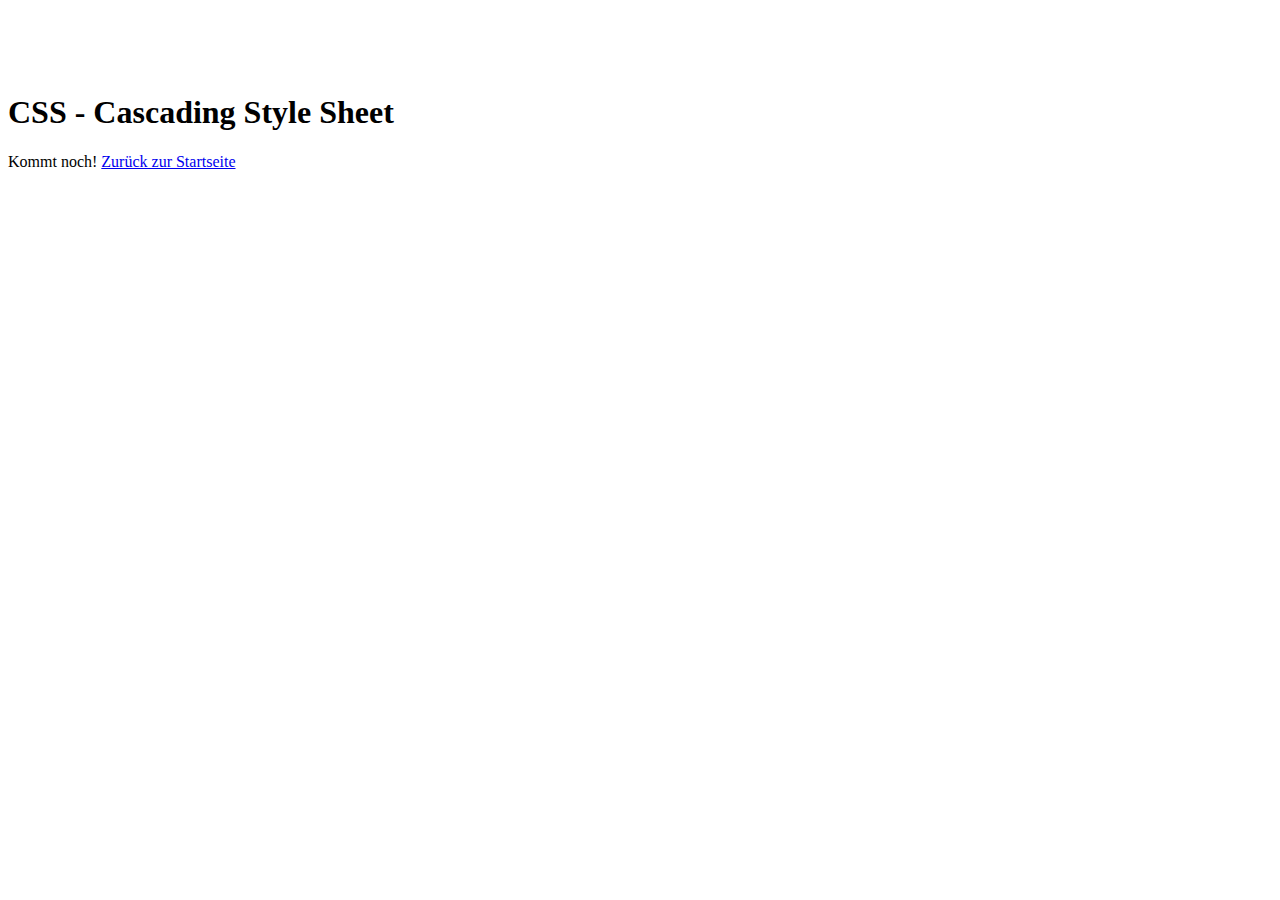
<file: css.html>
<!DOCTYPE html>
<html>
<head>
	<title>Webtech Lernhilfe</title>
	<link rel="stylesheet" href="style.css">
</head>

<body>
	<h1>CSS - Cascading Style Sheet</h1>
	<!-- <ul> -->
		<!-- <li> -->
			
		<!-- </li> -->
	<!-- </ul> -->
	Kommt noch!
	
	<a href=".\index.html">Zurück zur Startseite</a>
</body>
</html>
</file>
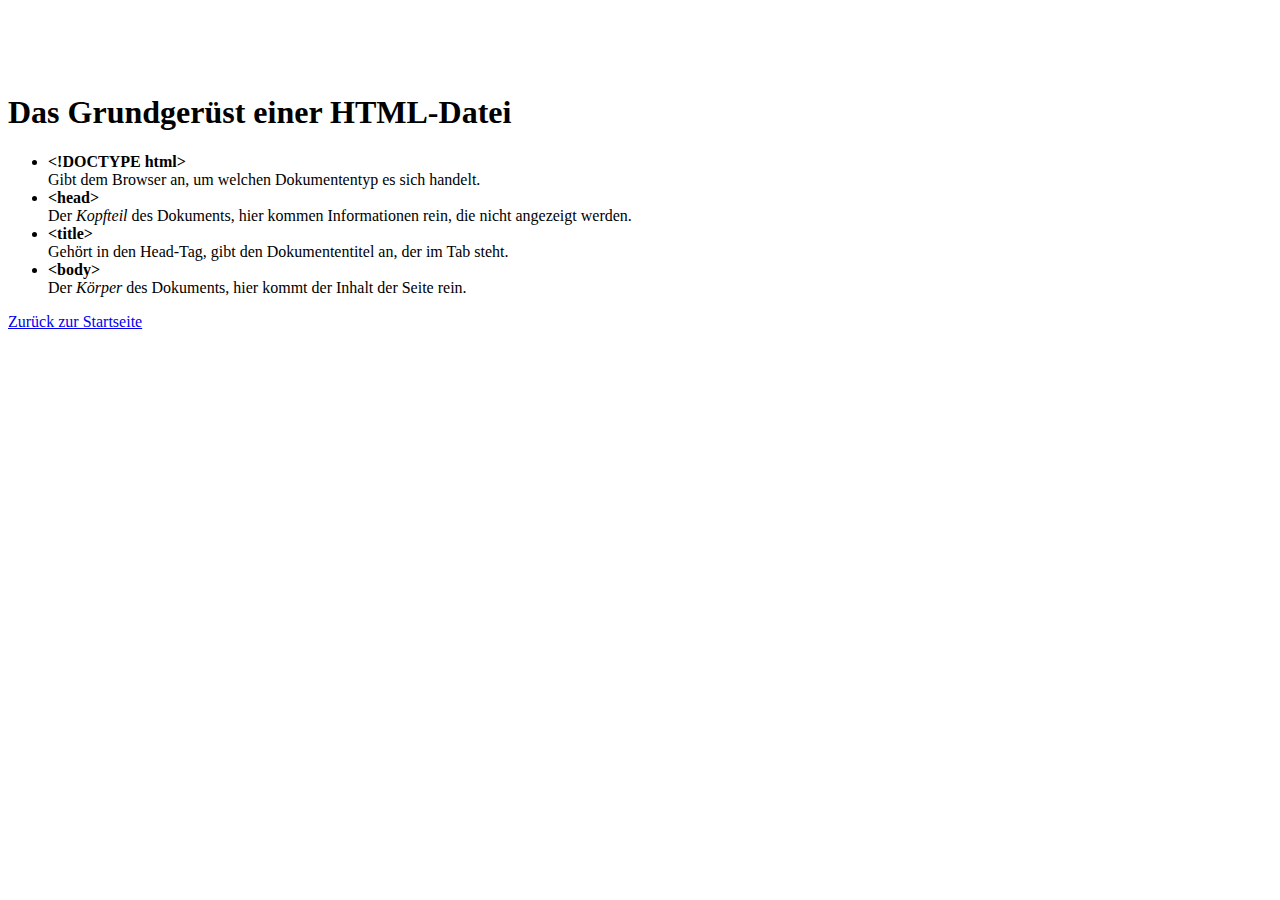
<file: Grundgeruest.html>
<!DOCTYPE html>
<html>
<head>
	<title>Webtech Lernhilfe</title>
	<link rel="stylesheet" href="style.css">
</head>

<body>
	<h1>Das Grundgerüst einer HTML-Datei</h1>
	<ul>
		<li class="item">
			<b>&lt;!DOCTYPE html&gt;</b><br>
			Gibt dem Browser an, um welchen Dokumententyp es sich handelt.
		</li>
		<li class="item">
			<b>&lt;head&gt;</b><br>
			Der <i>Kopfteil</i> des Dokuments, hier kommen Informationen rein, die nicht angezeigt werden.
		</li>
		<li class="item">
			<b>&lt;title&gt;</b><br>
			Gehört in den Head-Tag, gibt den Dokumententitel an, der im Tab steht.
		</li>
		<li class="item">
			<b>&lt;body&gt;</b><br>
			Der <i>Körper</i> des Dokuments, hier kommt der Inhalt der Seite rein.
		</li>
	</ul>
	
	<a href=".\index.html">Zurück zur Startseite</a>
</body>
</html>
</file>
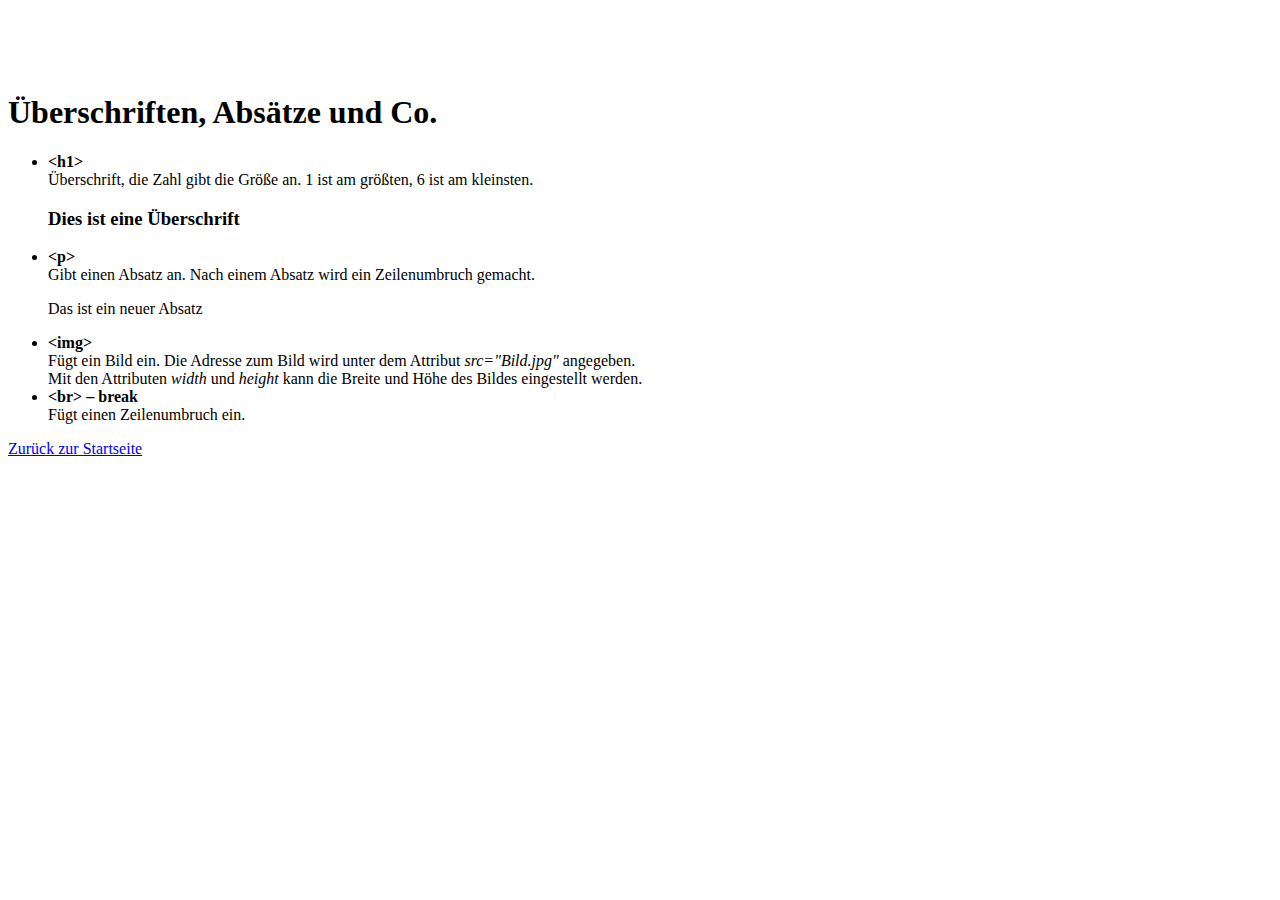
<file: h1_p_undCo.html>
<!DOCTYPE html>
<html>
<head>
	<title>Webtech Lernhilfe</title>
	<link rel="stylesheet" href="style.css">
</head>

<body>
	<h1>Überschriften, Absätze und Co.</h1>
	<ul>
		<li class="item">
			<b>&lt;h1&gt;</b><br>
			Überschrift, die Zahl gibt die Größe an. 1 ist am größten, 6 ist am kleinsten.
			<h3>Dies ist eine Überschrift</h3>
		</li>
		<li class="item">
			<b>&lt;p&gt;</b><br>
			Gibt einen Absatz an. Nach einem Absatz wird ein Zeilenumbruch gemacht.
			<p>Das ist ein neuer Absatz</p>
		</li>
		<li class="item">
			<b>&lt;img&gt;</b><br>
			Fügt ein Bild ein. Die Adresse zum Bild wird unter dem Attribut <i>src="Bild.jpg"</i> angegeben.<br>
			Mit den Attributen <i>width</i> und <i>height</i> kann die Breite und Höhe des Bildes eingestellt werden.
		</li>
		<li class="item">
		<b>&lt;br&gt; &ndash; break</b><br>
		Fügt einen Zeilenumbruch ein.
		</li>
	</ul>
	
	<a href=".\index.html">Zurück zur Startseite</a>
</body>
</html>
</file>
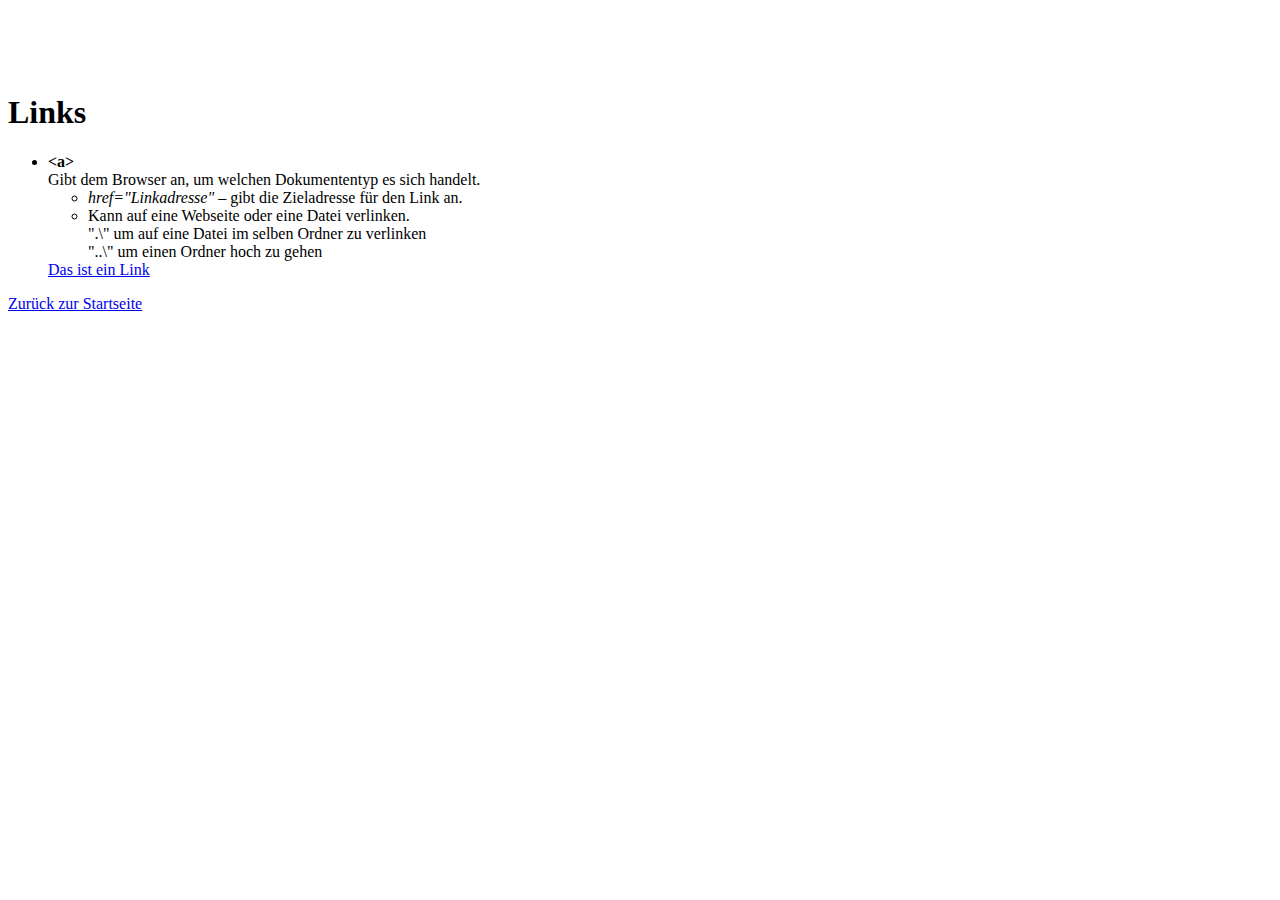
<file: links.html>
<!DOCTYPE html>
<html>
<head>
	<title>Webtech Lernhilfe</title>
	<link rel="stylesheet" href="style.css">
</head>

<body>
	<h1>Links</h1>
	<ul>
		<li class="item">
			<b>&lt;a&gt;</b><br>
			Gibt dem Browser an, um welchen Dokumententyp es sich handelt.
			<ul>
				<li>
				<i>href="Linkadresse"</i> &ndash; gibt die Zieladresse für den Link an.
				</li>
				<li>
				Kann auf eine Webseite oder eine Datei verlinken.
				<br>".\" um auf eine Datei im selben Ordner zu verlinken
				<br>"..\" um einen Ordner hoch zu gehen
				</li>
			</ul>
			<a href="#" style="all: revert">Das ist ein Link</a>
			<!-- style="all: revert" setzt das Design des Links auf den Standardwert zurück.
			Ich habe über die CSS-Datei das Design aller Links überschrieben. -->
		</li>
	</ul>
	
	<a href=".\index.html">Zurück zur Startseite</a>
</body>
</html>
</file>
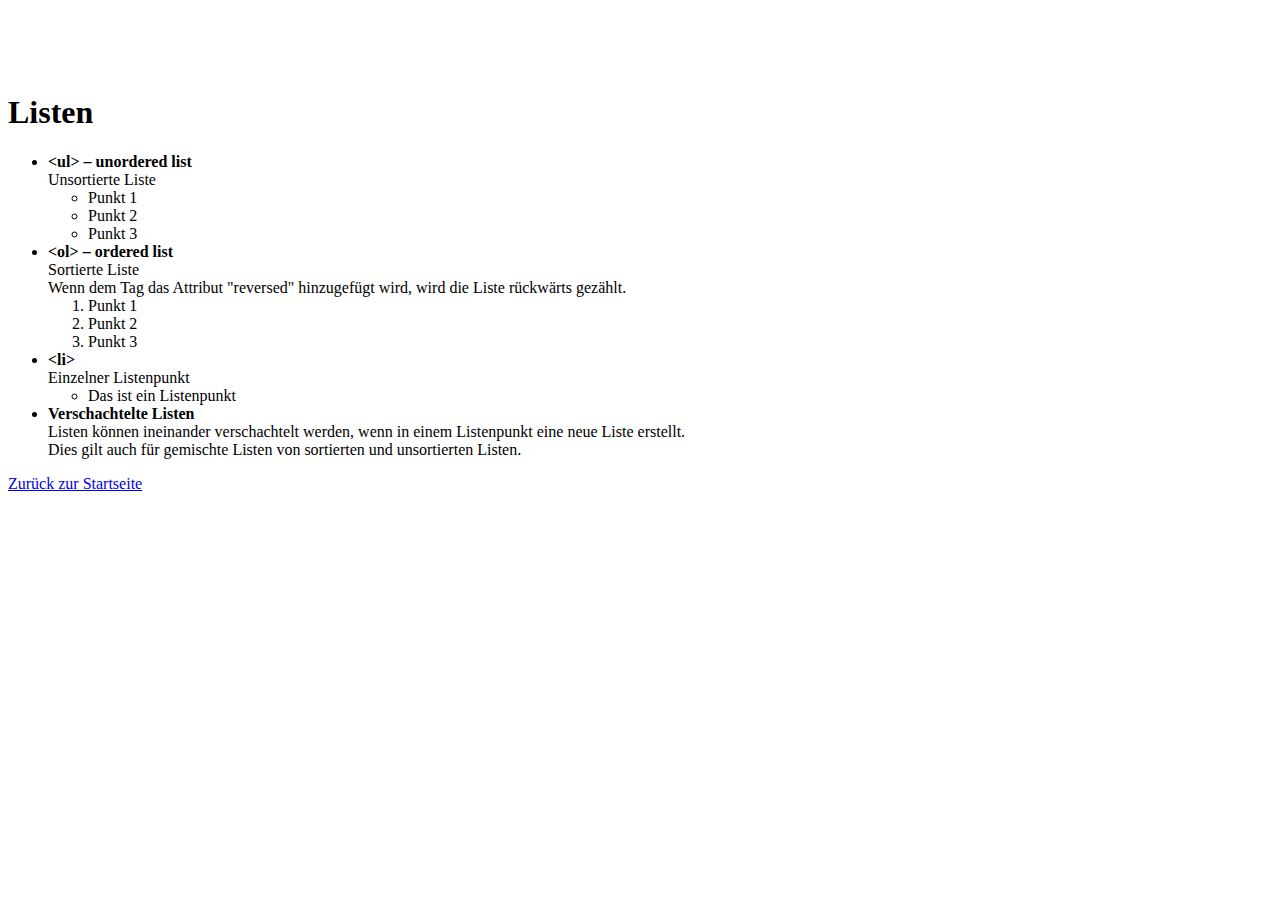
<file: listen.html>
<!DOCTYPE html>
<html>
<head>
	<title>Webtech Lernhilfe</title>
	<link rel="stylesheet" href="style.css">
</head>

<body>
	<h1>Listen</h1>
	<ul>
		<li class="item">
			<b>&lt;ul&gt; &ndash; unordered list</b><br>
			Unsortierte Liste
			<br>
			<ul>
				<li>Punkt 1</li>
				<li>Punkt 2</li>
				<li>Punkt 3</li>
			</ul>
		</li>
		<li class="item">
			<b>&lt;ol&gt; &ndash; ordered list</b><br>
			Sortierte Liste
			<br>Wenn dem Tag das Attribut "reversed" hinzugefügt wird, wird die Liste rückwärts gezählt.
			<br>
			<ol>
				<li>Punkt 1</li>
				<li>Punkt 2</li>
				<li>Punkt 3</li>
			</ol>
		</li>
		<li class="item">
			<b>&lt;li&gt;</b><br>
			Einzelner Listenpunkt
			<br>
			<ul>
				<li>Das ist ein Listenpunkt</li>
			</ul>
		</li>
		<li class="item">
			<b>Verschachtelte Listen</b><br>
			Listen können ineinander verschachtelt werden, wenn in einem Listenpunkt eine neue Liste erstellt.<br>
			Dies gilt auch für gemischte Listen von sortierten und unsortierten Listen.
		</li>
	</ul>
	
	<a href=".\index.html">Zurück zur Startseite</a>
</body>
</html>
</file>
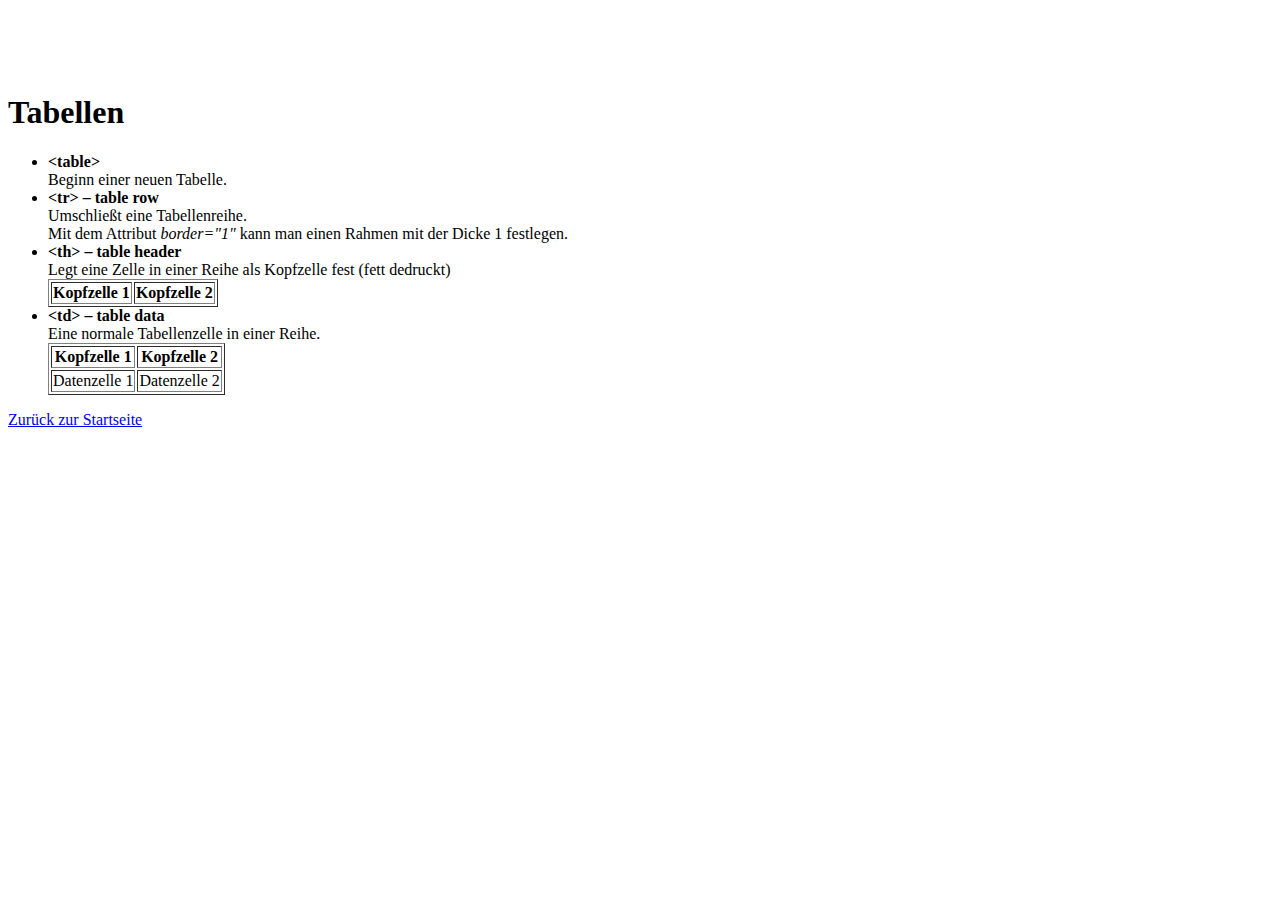
<file: tabellen.html>
<!DOCTYPE html>
<html>
<head>
	<title>Webtech Lernhilfe</title>
	<link rel="stylesheet" href="style.css">
</head>

<body>
	<h1>Tabellen</h1>
	<ul>
		<li class="item">
			<b>&lt;table&gt;</b><br>
			Beginn einer neuen Tabelle.
		</li>
		<li class="item">
			<b>&lt;tr&gt; &ndash; table row</b><br>
			Umschließt eine Tabellenreihe.<br>
			Mit dem Attribut <i>border="1"</i> kann man einen Rahmen mit der Dicke 1 festlegen.
		</li>
		<li class="item">
			<b>&lt;th&gt; &ndash; table header</b><br>
			Legt eine Zelle in einer Reihe als Kopfzelle fest (fett dedruckt)<br>
			<table border="1">
				<tr>
					<th>Kopfzelle 1</th>
					<th>Kopfzelle 2</th>
				</tr>
			</table>
		</li>
		<li class="item">
			<b>&lt;td&gt; &ndash; table data</b><br>
			Eine normale Tabellenzelle in einer Reihe.
			<table border="1">
				<tr>
					<th>Kopfzelle 1</th>
					<th>Kopfzelle 2</th>
				</tr>
				<tr>
					<td>Datenzelle 1</td>
					<td>Datenzelle 2</td>
				</tr>
			</table>
		</li>
	</ul>
	
	<a href=".\index.html">Zurück zur Startseite</a>
</body>
</html>
</file>
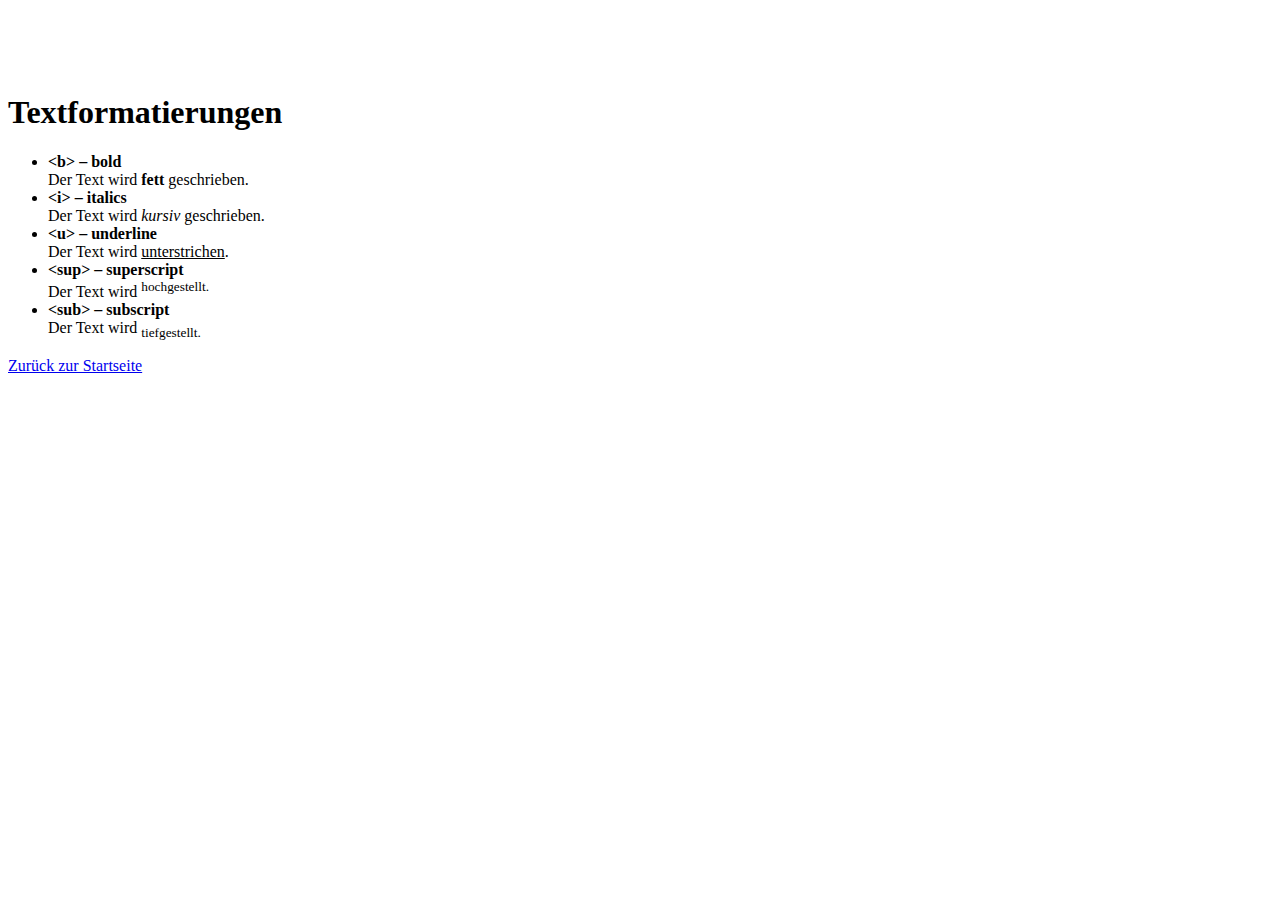
<file: textformatierung.html>
<!DOCTYPE html>
<html>
<head>
	<title>Webtech Lernhilfe</title>
	<link rel="stylesheet" href="style.css">
</head>

<body>
	<h1>Textformatierungen</h1>
	<ul>
		<li class="item">
			<b>&lt;b&gt; &ndash; bold</b><br>
			Der Text wird <b>fett</b> geschrieben.
		</li>
		<li class="item">
			<b>&lt;i&gt; &ndash; italics</b><br>
			Der Text wird <i>kursiv</i> geschrieben.
		</li>
		<li class="item">
			<b>&lt;u&gt; &ndash; underline</b><br>
			Der Text wird <u>unterstrichen</u>.
		</li>
		<li class="item">
			<b>&lt;sup&gt; &ndash; superscript</b><br>
			Der Text wird <sup>hochgestellt.</sup>
		</li>
		<li class="item">
			<b>&lt;sub&gt; &ndash; subscript</b><br>
			Der Text wird <sub>tiefgestellt.</sub>
		</li>
	</ul>
	
	<a href=".\index.html">Zurück zur Startseite</a>
</body>
</html>
</file>
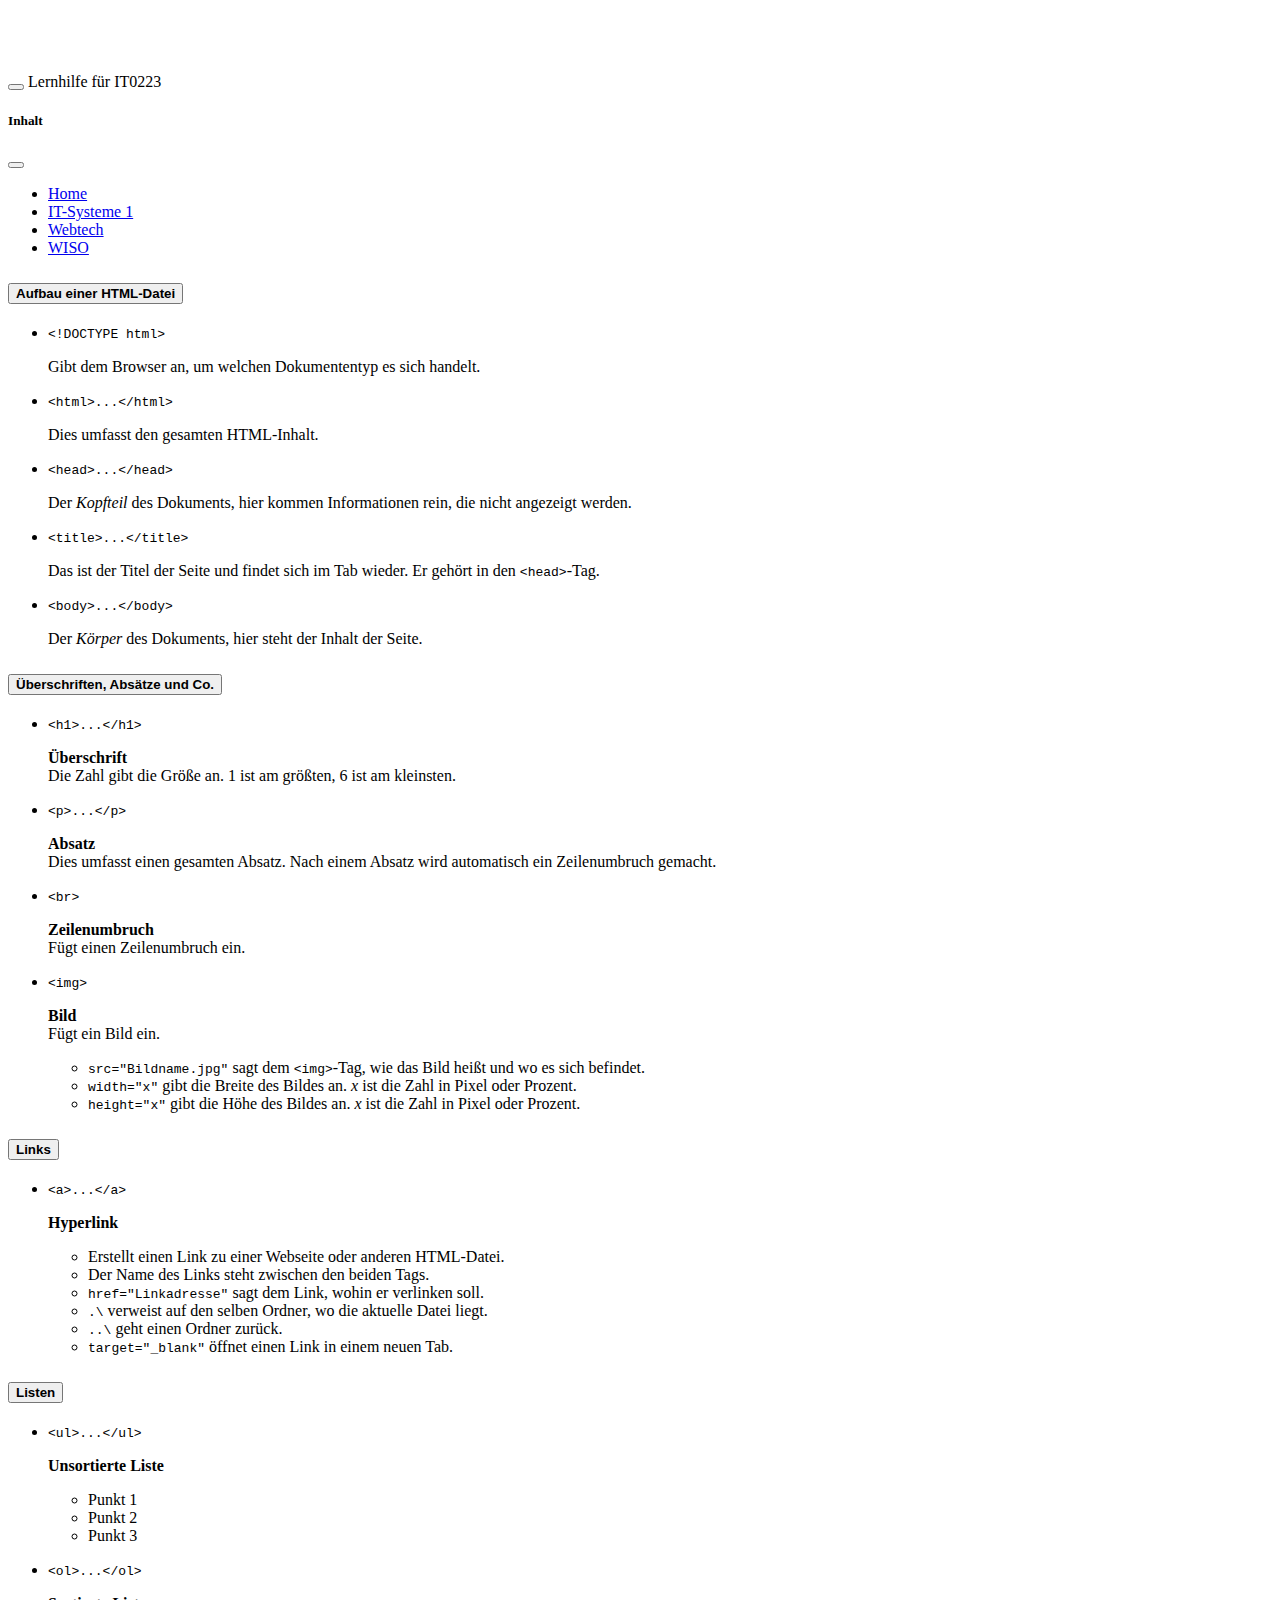
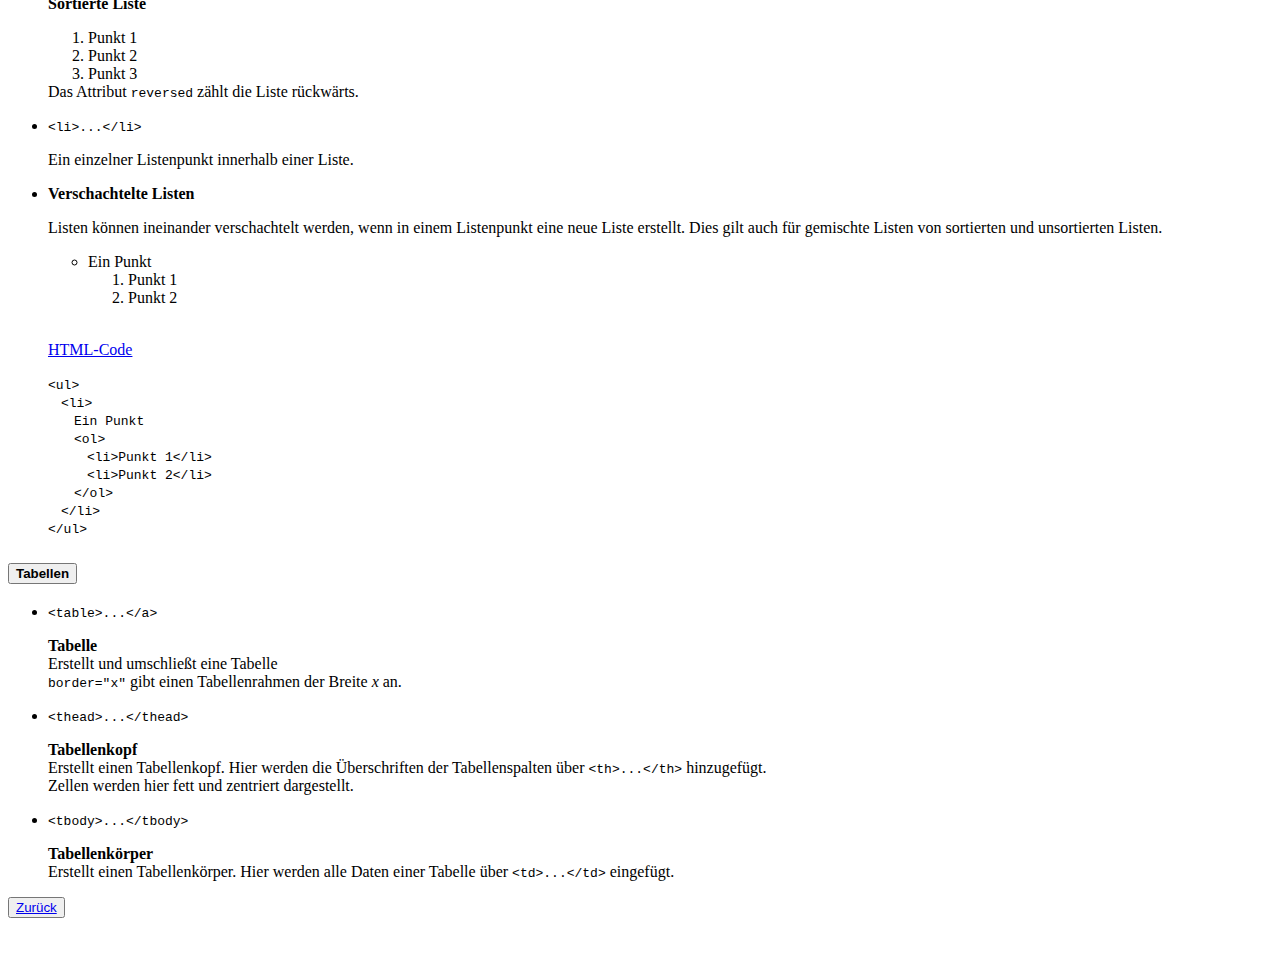
<file: Webtech/webtech.html>
<!DOCTYPE html>
<html data-bs-theme="dark">

<head>
	<meta name="viewport" content="width=device-width, initial-scale=1.0">
	<title>Webtech Lernhilfe</title>
	<link rel="stylesheet" href="..\style.css">
	<link href="https://cdn.jsdelivr.net/npm/bootstrap@5.3.1/dist/css/bootstrap.min.css" rel="stylesheet"
		integrity="sha384-4bw+/aepP/YC94hEpVNVgiZdgIC5+VKNBQNGCHeKRQN+PtmoHDEXuppvnDJzQIu9" crossorigin="anonymous">
</head>

<body>
	<!-- NAVBAR -->
	<nav class="navbar bg-body-tertiary fixed-top">
		<div class="container-fluid">
			<button class="navbar-toggler" type="button" data-bs-toggle="offcanvas" data-bs-target="#offcanvasNavbar"
				aria-controls="offcanvasNavbar" aria-label="Toggle navigation">
				<span class="navbar-toggler-icon"></span>
			</button>
			<span class="navbar-brand">Lernhilfe für IT0223</span>
			<div class="offcanvas offcanvas-start" tabindex="-1" id="offcanvasNavbar"
				aria-labelledby="offcanvasNavbarLabel">
				<div class="offcanvas-header">
					<h5 class="offcanvas-title" id="offcanvasNavbarLabel">Inhalt</h5>
					<button type="button" class="btn-close" data-bs-dismiss="offcanvas" aria-label="Close"></button>
				</div>
				<div class="offcanvas-body">
					<ul class="navbar-nav justify-content-end flex-grow-1 pe-3">
						<li class="nav-item">
							<a class="nav-link" href="..\index.html">Home</a>
						</li>
						<li class="nav-item">
							<a class="nav-link" href="..\IT1\itsys1.html">IT-Systeme 1</a>
						</li>
						<li class="nav-item">
							<a class="nav-link active" aria-current="page" active href="#">Webtech</a>
						</li>
						<li class="nav-item">
							<a class="nav-link" href="#">WISO</a>
						</li>
					</ul>
				</div>
			</div>
		</div>
	</nav>

	<!-- CONTENT -->
	<div class="container-md">
		<div class="accordion" id="accordionExample">
			<div class="accordion-item">
				<h2 class="accordion-header">
					<button class="accordion-button collapsed" type="button" data-bs-toggle="collapse"
						data-bs-target="#collapseOne" aria-expanded="false" aria-controls="collapseOne">
						<strong>Aufbau einer HTML-Datei</strong>
					</button>
				</h2>
				<div id="collapseOne" class="accordion-collapse collapse" data-bs-parent="#accordionExample">
					<div class="accordion-body">
						<ul class="list-group">
							<li class="list-group-item"><code>&lt;!DOCTYPE html&gt;</code>
								<p>Gibt dem Browser an, um welchen Dokumententyp es sich handelt.</p>
							</li>
							<li class="list-group-item"><code>&lt;html&gt;...&lt;/html&gt;</code>
								<p>Dies umfasst den gesamten HTML-Inhalt.</p>
							</li>
							<li class="list-group-item"><code>&lt;head&gt;...&lt;/head&gt;</code>
								<p>Der <i>Kopfteil</i> des Dokuments, hier kommen Informationen rein, die nicht
									angezeigt
									werden.</p>
							</li>
							<li class="list-group-item"><code>&lt;title&gt;...&lt;/title&gt;</code>
								<p>Das ist der Titel der Seite und findet sich im Tab wieder. Er gehört in den
									<code>&lt;head&gt;</code>-Tag.
								</p>
							</li>
							<li class="list-group-item"><code>&lt;body&gt;...&lt;/body&gt;</code>
								<p>Der <i>Körper</i> des Dokuments, hier steht der Inhalt der Seite.</p>
							</li>
						</ul>
					</div>
				</div>
			</div>
			<div class="accordion-item">
				<h2 class="accordion-header">
					<button class="accordion-button collapsed" type="button" data-bs-toggle="collapse"
						data-bs-target="#collapseTwo" aria-expanded="false" aria-controls="collapseTwo">
						<strong>Überschriften, Absätze und Co.</strong>
					</button>
				</h2>
				<div id="collapseTwo" class="accordion-collapse collapse" data-bs-parent="#accordionExample">
					<div class="accordion-body">
						<ul class="list-group">
							<li class="list-group-item"><code>&lt;h1&gt;...&lt;/h1&gt;</code>
								<p><strong>Überschrift</strong>
									<br>Die Zahl gibt die Größe an. 1 ist am größten, 6 ist am kleinsten.
								</p>
							</li>
							<li class="list-group-item"><code>&lt;p&gt;...&lt;/p&gt;</code>
								<p><strong>Absatz</strong>
									<br>Dies umfasst einen gesamten Absatz. Nach einem Absatz wird automatisch ein
									Zeilenumbruch gemacht.
								</p>
							</li>
							<li class="list-group-item"><code>&lt;br&gt;</code>
								<p><strong>Zeilenumbruch</strong>
									<br>Fügt einen Zeilenumbruch ein.
								</p>
							</li>
							<li class="list-group-item"><code>&lt;img&gt;</code>
								<p><strong>Bild</strong>
									<br>Fügt ein Bild ein.
								<ul>
									<li><code>src="Bildname.jpg"</code> sagt dem <code>&lt;img&gt;</code>-Tag, wie das
										Bild heißt und wo es sich befindet.</li>
									<li><code>width="x"</code> gibt die Breite des Bildes an. <i>x</i> ist die Zahl in
										Pixel oder Prozent.</li>
									<li><code>height="x"</code> gibt die Höhe des Bildes an. <i>x</i> ist die Zahl in
										Pixel oder Prozent.</li>
								</ul>
								</p>
							</li>
						</ul>
					</div>
				</div>
			</div>
			<div class="accordion-item">
				<h2 class="accordion-header">
					<button class="accordion-button collapsed" type="button" data-bs-toggle="collapse"
						data-bs-target="#collapseThree" aria-expanded="false" aria-controls="collapseThree">
						<strong>Links</strong>
					</button>
				</h2>
				<div id="collapseThree" class="accordion-collapse collapse" data-bs-parent="#accordionExample">
					<div class="accordion-body">
						<ul class="list-group">
							<li class="list-group-item"><code>&lt;a&gt;...&lt;/a&gt;</code>
								<p><strong>Hyperlink</strong>
								<ul>
									<li>Erstellt einen Link zu einer Webseite oder anderen HTML-Datei.</li>
									<li>Der Name des Links steht zwischen den beiden Tags.</li>
									<li><code>href="Linkadresse"</code> sagt dem Link, wohin er verlinken soll.</li>
									<li><code>.\</code> verweist auf den selben Ordner, wo die aktuelle Datei liegt.
									</li>
									<li><code>..\</code> geht einen Ordner zurück.</li>
									<li><code>target="_blank"</code> öffnet einen Link in einem neuen Tab.</li>
								</ul>
								</p>
							</li>
						</ul>
					</div>
				</div>
			</div>
			<div class="accordion-item">
				<h2 class="accordion-header">
					<button class="accordion-button collapsed" type="button" data-bs-toggle="collapse"
						data-bs-target="#collapseFour" aria-expanded="false" aria-controls="collapseFour">
						<strong>Listen</strong>
					</button>
				</h2>
				<div id="collapseFour" class="accordion-collapse collapse" data-bs-parent="#accordionExample">
					<div class="accordion-body">
						<ul class="list-group">
							<li class="list-group-item"><code>&lt;ul&gt;...&lt;/ul&gt;</code>
								<p><strong>Unsortierte Liste</strong>
								<ul>
									<li>Punkt 1</li>
									<li>Punkt 2</li>
									<li>Punkt 3</li>
								</ul>
								</p>
							</li>
							<li class="list-group-item"><code>&lt;ol&gt;...&lt;/ol&gt;</code>
								<p><strong>Sortierte Liste</strong>
								<ol>
									<li>Punkt 1</li>
									<li>Punkt 2</li>
									<li>Punkt 3</li>
								</ol>
								Das Attribut <code>reversed</code> zählt die Liste rückwärts.
								</p>
							</li>
							<li class="list-group-item"><code>&lt;li&gt;...&lt;/li&gt;</code>
								<p>Ein einzelner Listenpunkt innerhalb einer Liste.</p>
							</li>
							<li class="list-group-item">
								<strong>Verschachtelte Listen</strong>
								<p>Listen können ineinander verschachtelt werden, wenn in einem Listenpunkt eine neue
									Liste erstellt.
									Dies gilt auch für gemischte Listen von sortierten und unsortierten Listen.
								<ul>
									<li>
										Ein Punkt
										<ol>
											<li>Punkt 1</li>
											<li>Punkt 2</li>
										</ol>
									</li>
								</ul>
								<br>
								<p class="d-inline-flex gap-1">
									<a class="btn btn-outline-primary" data-bs-toggle="collapse" href="#collapseExample"
										role="button" aria-expanded="false" aria-controls="collapseExample">
										HTML-Code
									</a>
								</p>
								<div class="collapse" id="collapseExample">
									<div class="card card-body">
										<code>
											&lt;ul&gt;<br>
											&emsp;&lt;li&gt;<br>
											&emsp;&emsp;Ein Punkt<br>
											&emsp;&emsp;&lt;ol&gt;<br>
											&emsp;&emsp;&emsp;&lt;li&gt;Punkt 1&lt;/li&gt;<br>
											&emsp;&emsp;&emsp;&lt;li&gt;Punkt 2&lt;/li&gt;<br>
											&emsp;&emsp;&lt;/ol&gt;<br>
											&emsp;&lt;/li&gt;<br>
											&lt;/ul&gt;
										  </code>
									</div>
								</div>
								</p>
							</li>
						</ul>
					</div>
				</div>
			</div>
			<div class="accordion-item">
				<h2 class="accordion-header">
					<button class="accordion-button collapsed" type="button" data-bs-toggle="collapse"
						data-bs-target="#collapseSix" aria-expanded="false" aria-controls="collapseSix">
						<strong>Tabellen</strong>
					</button>
				</h2>
				<div id="collapseSix" class="accordion-collapse collapse" data-bs-parent="#accordionExample">
					<div class="accordion-body">
						<ul class="list-group">
							<li class="list-group-item"><code>&lt;table&gt;...&lt;/a&gt;</code>
								<p><strong>Tabelle</strong>
								<br>Erstellt und umschließt eine Tabelle
								<br><code>border="x"</code> gibt einen Tabellenrahmen der Breite <i>x</i> an.
								</p>
							</li>
							<li class="list-group-item"><code>&lt;thead&gt;...&lt;/thead&gt;</code>
								<p><strong>Tabellenkopf</strong>
								<br>Erstellt einen Tabellenkopf. Hier werden die Überschriften der Tabellenspalten über <code>&lt;th&gt;...&lt;/th&gt;</code> hinzugefügt.
								<br>Zellen werden hier fett und zentriert dargestellt.
								</p>
							</li>
							<li class="list-group-item"><code>&lt;tbody&gt;...&lt;/tbody&gt;</code>
								<p><strong>Tabellenkörper</strong>
								<br>Erstellt einen Tabellenkörper. Hier werden alle Daten einer Tabelle über <code>&lt;td&gt;...&lt;/td&gt;</code> eingefügt.
								</p>
							</li>
						</ul>
					</div>
				</div>
			</div>
		</div>
	</div>
	
	<button type="button" class="btn btn-primary btn-lg back-button position-fixed bottom-0 end-0">
		<a class="nav-link" href="..\index.html">Zurück</a>
	</button>

	<script src="https://cdn.jsdelivr.net/npm/bootstrap@5.3.1/dist/js/bootstrap.bundle.min.js"
		integrity="sha384-HwwvtgBNo3bZJJLYd8oVXjrBZt8cqVSpeBNS5n7C8IVInixGAoxmnlMuBnhbgrkm"
		crossorigin="anonymous"></script>
</body>

</html>
</file>
<file: style.css>
body {
	padding-top: 65px;
}

.back-button {
	/* position: fixed; */
	/* bottom: 50px; */
	/* right: 50px; */
	margin-right: 50px;
	margin-bottom: 50px;
	z-index: 10;
}
</file>
